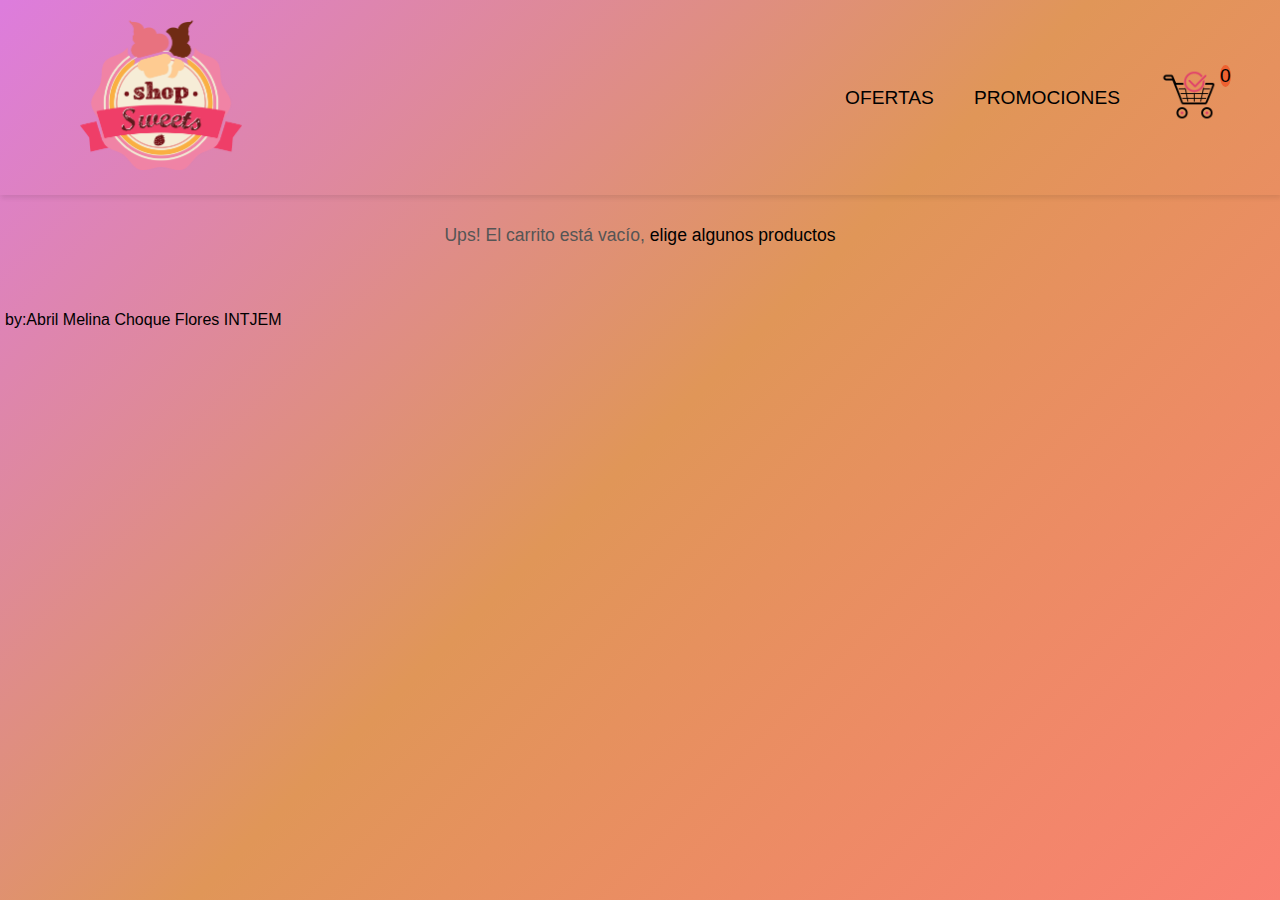
<file: PAGINA DPW/carrito.html>
<!DOCTYPE html>
<html lang="es">
<head>
  <meta charset="UTF-8">
  <meta name="viewport" content="width=device-width, initial-scale=1.0">
  <title>Carrito de Helados</title>
  <link rel="stylesheet" href="css/estilos.css">
  <link rel="stylesheet" href="css/carrito.css">
  <script src="javascript/helados.js"></script>
  <script src="javascript/carritoService1.js" defer></script>
  <script src="javascript/carrito.js" defer></script>
</head>
<body>
  <header>
    <nav>
      <a href="index.html">
        <img src="logo1.png" alt="Logo" id="logo">
      </a>
      <div>
        <a href="#">OFERTAS</a>
        <a href="#">PROMOCIONES</a>
        <a href="carrito.html" id="cart">
          <img src="carrito.png" alt="Carrito">
          <span id="cuenta-carrito">0</span>
        </a>
      </div>
    </nav>
  </header>

  <main>
    <p id="carrito-vacio">
      Ups! El carrito está vacío, <a href="index.html">elige algunos productos</a>
    </p>

    <section id="cart-container"></section>

    <section id="totales">
      <p>Total unidades: <span id="cantidad">0</span></p>
      <p>Total precio: $<span id="precio">0</span></p>
      <button id="comprar" disabled>Comprar</button>
      <button id="reiniciar">Reiniciar</button>
    </section>
  </main>

  <footer>
    <p>by:Abril Melina Choque Flores<a href="https://intjem.com" target="_blank"> INTJEM</a></p>
  </footer>
</body>
</html>
</file>
<file: PAGINA DPW/css/estilos.css>
:root {
    --color-acento: #ee6130;
    --color-acento-claro: #ee613033;
    --color-texto: black;
  }
  
  body {
    margin: 0;
    font-family: 'Trebuchet MS', Arial, sans-serif;
    display: flex;
    flex-direction: column;
    height: 100vh;
  }
  
  h3, p {
    margin: 5px;
  }
  
  .escondido {
    display: none;
  }
  
  a {
    background-color: unset;
    border: unset;
    cursor: pointer;
    text-decoration: none;
    transition: 200ms;
    color: var(--color-texto);
  }
  
  button {
    transition: 200ms;
  }
  
  a:hover:not(#cart),
  button:hover {
    color: var(--color-acento);
  }
  
  header { 
    box-shadow: 1px 3px 5px rgba(0, 0, 0, 0.09); 
    margin-bottom: 10px;
    font-size: larger;
  }
  
  header nav {
    display: flex; 
    justify-content: space-between; 
    margin: 0 60px;
  }
  
  #logo {
    height: 150px;
    margin: 20px;
    width: auto;
  }
  
  header nav div {
    display: flex;
    align-items: center;
    gap: 40px;
  }
  
  header nav img {
    height: 60px;
  }
  
  #cart {
    position: relative;
  }
  
  #cuenta-carrito {
    position: absolute;
    background-color: var(--color-acento);
    border-radius: 100%;
    display: inline-block;
    height: 25;
}
</file>
<file: PAGINA DPW/css/carrito.css>
/* Contenedor de productos en el carrito */
body {
    background: linear-gradient(135deg, #dd7cdd, #e09658,salmon);
  }
#cart-container {
    display: flex;
    flex-direction: column;
    gap: 15px;
    padding: 20px;
  }
  
  /* Tarjeta de producto en el carrito */
  .tarjeta-producto {
    display: flex;
    align-items: center;
    justify-content: space-between;
    border: 1px solid var(--color-acento-claro);
    border-radius: 8px;
    padding: 10px 15px;
    background-color: #fff;
    box-shadow: 0 2px 5px rgba(0,0,0,0.08);
  }
  
  .tarjeta-producto img {
    width: 80px;
    height: 80px;
    object-fit: contain;
    margin-right: 15px;
  }
  
  .tarjeta-producto h3 {
    flex: 1;
    margin: 0;
    font-size: 1rem;
    color: var(--color-texto);
  }
  
  .tarjeta-producto span {
    font-weight: bold;
    color: var(--color-acento);
    margin: 0 10px;
  }
  
  /* Controles de cantidad */
  .tarjeta-producto div {
    display: flex;
    align-items: center;
    gap: 8px;
  }
  
  .tarjeta-producto button {
    background-color: var(--color-acento);
    border: none;
    color: white;
    padding: 5px 10px;
    border-radius: 5px;
    cursor: pointer;
    font-size: 0.9rem;
  }
  
  .tarjeta-producto button:hover {
    background-color: #d94f20;
  }
  
  .cantidad {
    min-width: 20px;
    text-align: center;
  }
  
  /* Mensaje carrito vacío */
  #carrito-vacio {
    text-align: center;
    font-size: 1.1rem;
    margin: 20px;
    color: #555;
  }
  
  /* Sección totales */
  #totales {
    margin-top: 20px;
    padding: 15px;
    border-top: 2px solid var(--color-acento-claro);
    text-align: center;
  }
  
  #totales p {
    margin: 8px 0;
    font-size: 1rem;
  }
  
  #totales button {
    margin: 10px 5px;
    padding: 8px 14px;
    border: none;
    border-radius: 5px;
    cursor: pointer;
    transition: 200ms;
  }
  
  #comprar {
    background-color: var(--color-acento);
    color: white;
  }
  
  #comprar:disabled {
    background-color: var(--color-acento-claro);
    cursor: not-allowed;
  }
  
  #reiniciar {
    background-color: #ccc;
    color: #333;
  }
  
  #reiniciar:hover {
    background-color: #999;
  }
</file>
